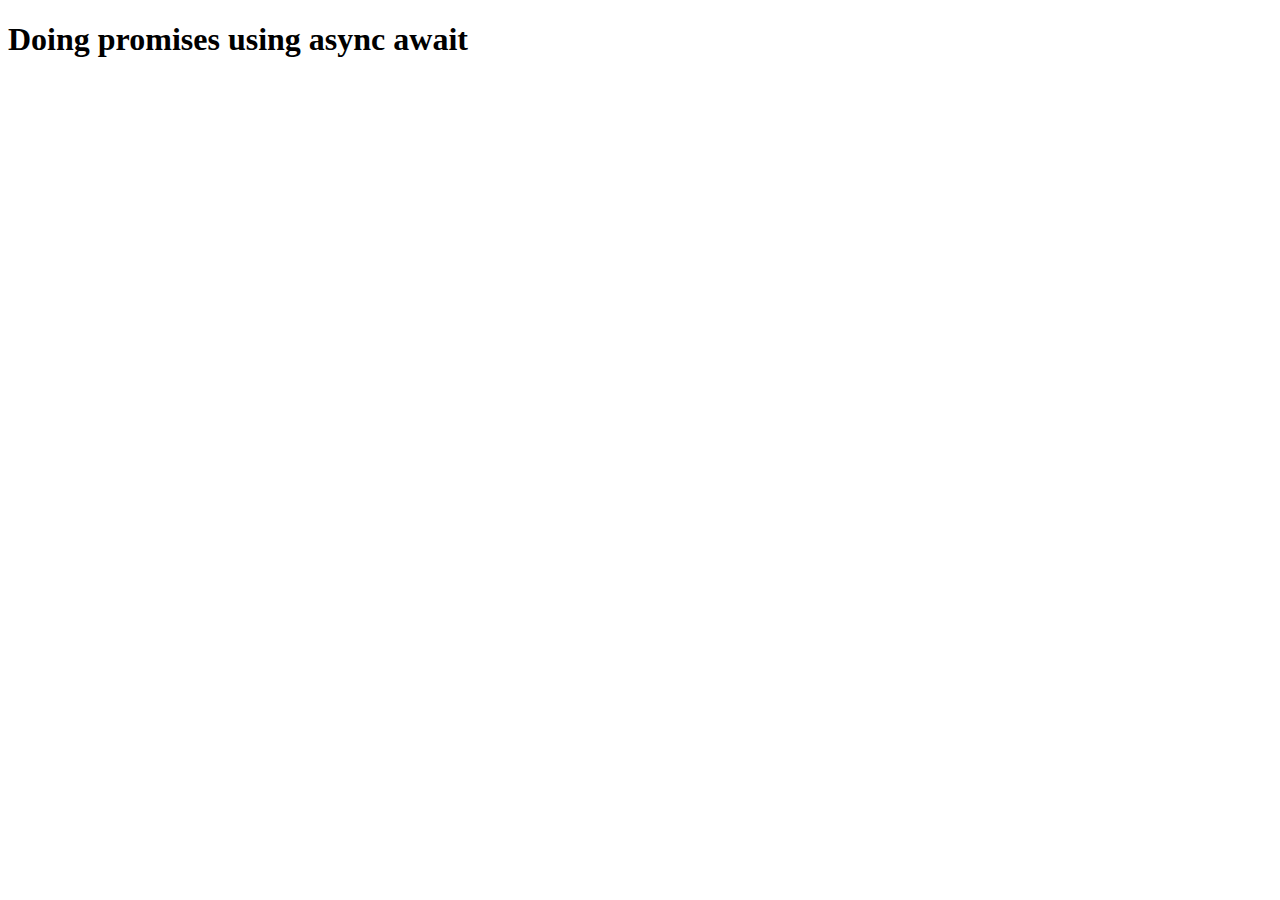
<file: js_prac_9/q1/index.html>
<!DOCTYPE html>
<html lang="en">
<head>
    <meta charset="UTF-8">
    <meta name="viewport" content="width=device-width, initial-scale=1.0">
    <link rel="stylesheet" href="style.css">
    <title>Document</title>
</head>
<body>
   <h1>Doing promises using async await</h1>
    <script src="script.js"></script>
</body>
</html>
</file>
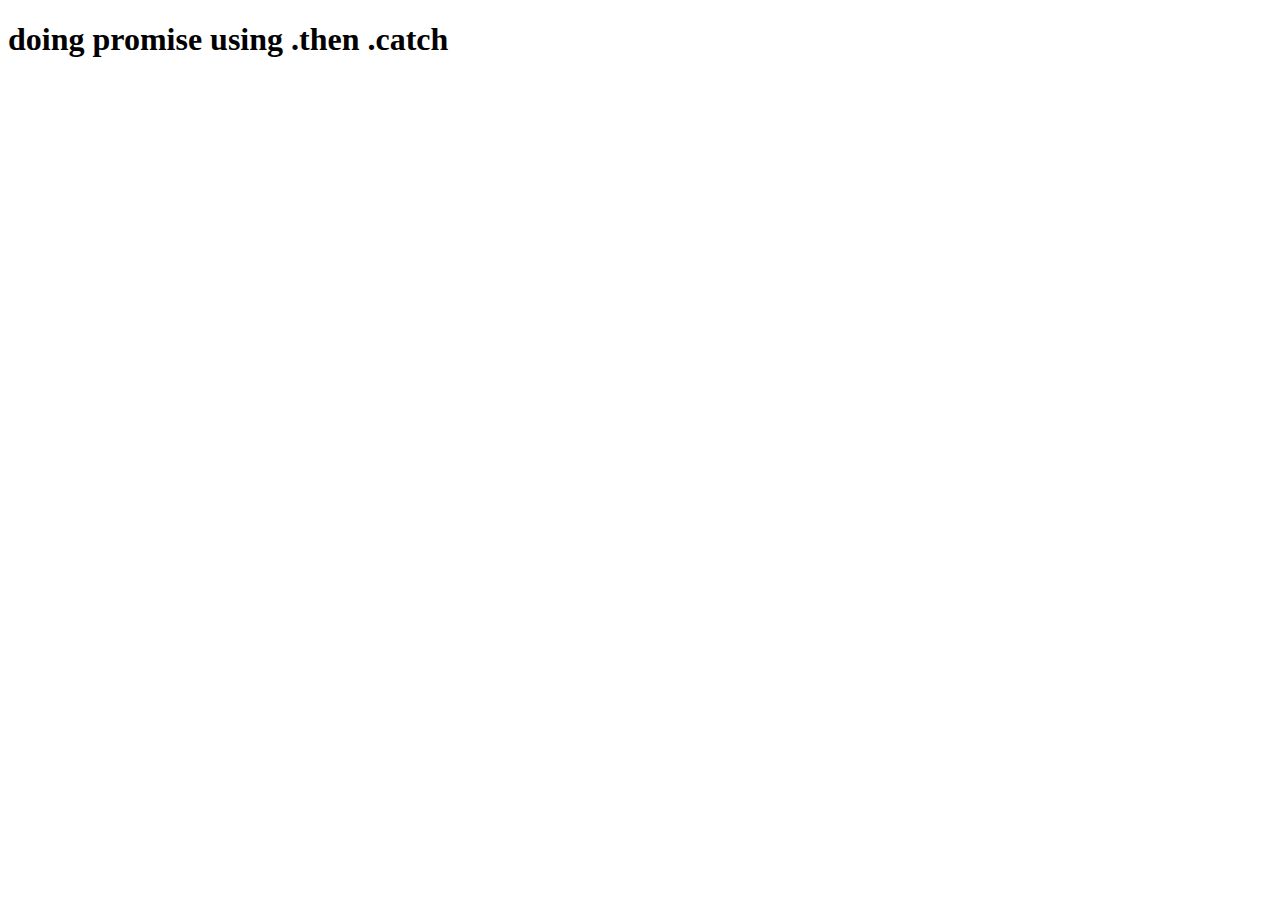
<file: js_prac_9/q2/index.html>
<!DOCTYPE html>
<html lang="en">
<head>
    <meta charset="UTF-8">
    <meta name="viewport" content="width=device-width, initial-scale=1.0">
    <link rel="stylesheet" href="style.css">
    <title>Document</title>
</head>
<body>
   <h1>doing promise using .then .catch</h1>
    <script src="script.js"></script>
</body>
</html>
</file>
<file: js_prac_9/q1/style.css>
nav{
    display: flex;
}

nav li{
  list-style: none;
  padding:0 20px;
  background-color: cyan;
}
</file>
<file: js_prac_9/q2/style.css>
nav{
    display: flex;
}

nav li{
  list-style: none;
  padding:0 20px;
  background-color: cyan;
}
</file>
